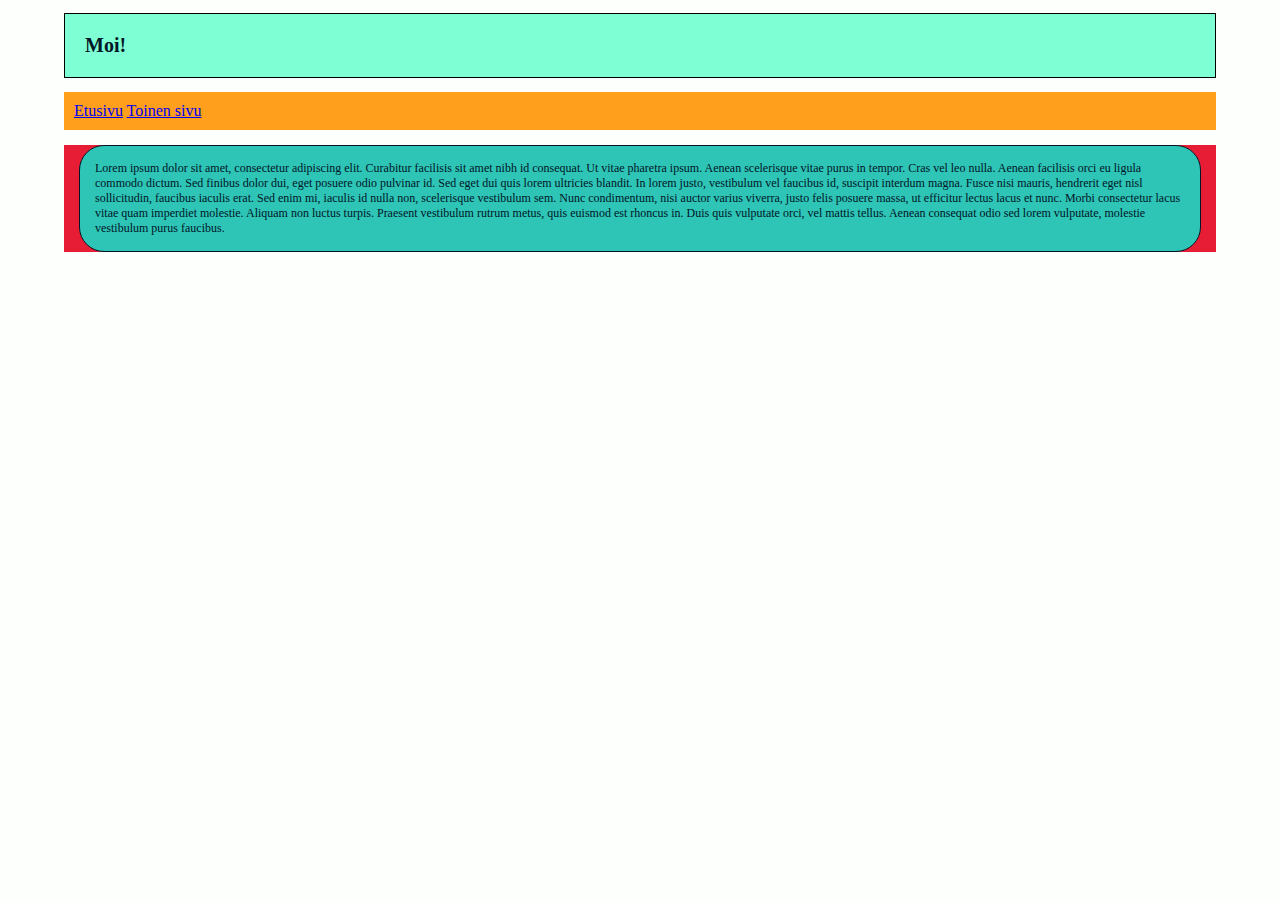
<file: index.html>
<!DOCTYPE html>
<html lang="en">

<head>
    <meta charset="UTF-8">
    <meta http-equiv="X-UA-Compatible" content="IE=edge">
    <meta name="viewport" content="width=device-width, initial-scale=1.0">
    <title>Etusivu</title>
    <link rel='stylesheet' type='text/css' media='screen' href='styles.css'>
</head>

<body>

    <div id="header">
        <h1>Moi!</h1>
    </div>
    <div id="nav">
        <a href="index.html">Etusivu</a>
        <a href="second.html">Toinen sivu</a>
    </div>
    <div id="section">
        <p>
            Lorem ipsum dolor sit amet, consectetur adipiscing elit. Curabitur facilisis sit amet nibh id consequat. Ut
            vitae pharetra ipsum. Aenean scelerisque vitae purus in tempor. Cras vel leo nulla. Aenean facilisis orci eu
            ligula commodo dictum. Sed finibus dolor dui, eget posuere odio pulvinar id. Sed eget dui quis lorem
            ultricies blandit. In lorem justo, vestibulum vel faucibus id, suscipit interdum magna. Fusce nisi mauris,
            hendrerit eget nisl sollicitudin, faucibus iaculis erat. Sed enim mi, iaculis id nulla non, scelerisque
            vestibulum sem. Nunc condimentum, nisi auctor varius viverra, justo felis posuere massa, ut efficitur lectus
            lacus et nunc. Morbi consectetur lacus vitae quam imperdiet molestie. Aliquam non luctus turpis. Praesent
            vestibulum rutrum metus, quis euismod est rhoncus in. Duis quis vulputate orci, vel mattis tellus. Aenean
            consequat odio sed lorem vulputate, molestie vestibulum purus faucibus.
        </p>
    </div>
</body>

</html>
</file>
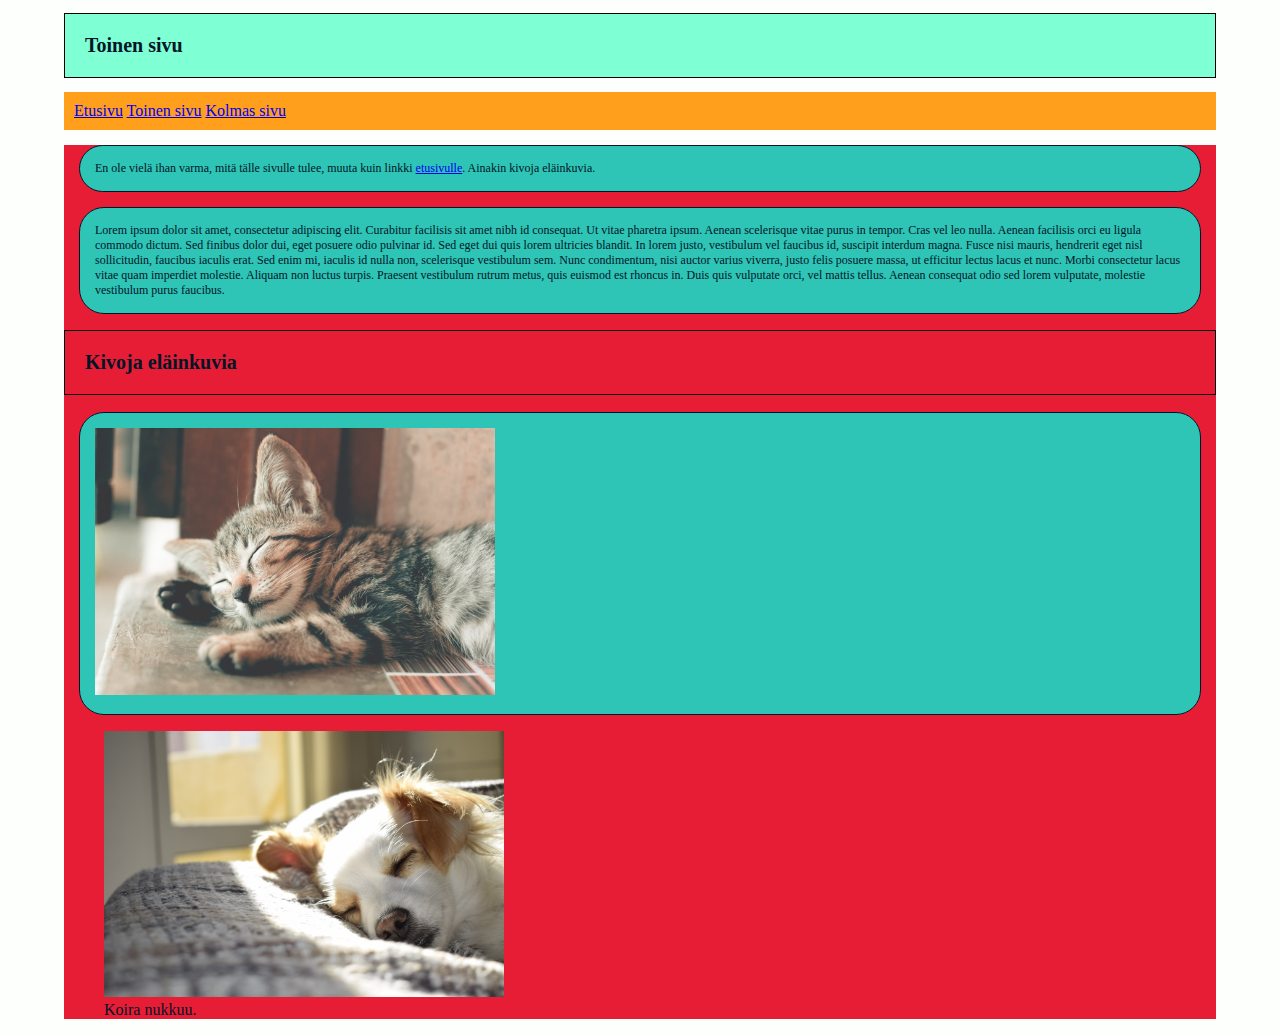
<file: second.html>
<!DOCTYPE html>
<html lang="en">

<head>
    <meta charset='utf-8'>
    <meta http-equiv='X-UA-Compatible' content='IE=edge'>
    <title>Toinen sivu</title>
    <meta name='viewport' content='width=device-width, initial-scale=1'>
    <link rel='stylesheet' type='text/css' media='screen' href='styles.css'>

</head>

<body>
    <div id="header">
        <h1>Toinen sivu</h1>
    </div>
    <div id="nav">
        <a href="index.html">Etusivu</a>
        <a href="second.html">Toinen sivu</a>
        <a href="third.html">Kolmas sivu</a>
    </div>
    <div id="section">
        <p>
            En ole vielä ihan varma, mitä tälle sivulle tulee, muuta kuin linkki
            <a href="index.html">etusivulle</a>. Ainakin kivoja eläinkuvia.
        </p>
        <p>
            Lorem ipsum dolor sit amet, consectetur adipiscing elit. Curabitur facilisis sit amet nibh id consequat. Ut
            vitae pharetra ipsum. Aenean scelerisque vitae purus in tempor. Cras vel leo nulla. Aenean facilisis orci eu
            ligula commodo dictum. Sed finibus dolor dui, eget posuere odio pulvinar id. Sed eget dui quis lorem
            ultricies
            blandit. In lorem justo, vestibulum vel faucibus id, suscipit interdum magna. Fusce nisi mauris, hendrerit
            eget
            nisl sollicitudin, faucibus iaculis erat. Sed enim mi, iaculis id nulla non, scelerisque vestibulum sem.
            Nunc
            condimentum, nisi auctor varius viverra, justo felis posuere massa, ut efficitur lectus lacus et nunc. Morbi
            consectetur lacus vitae quam imperdiet molestie. Aliquam non luctus turpis. Praesent vestibulum rutrum
            metus,
            quis euismod est rhoncus in. Duis quis vulputate orci, vel mattis tellus. Aenean consequat odio sed lorem
            vulputate, molestie vestibulum purus faucibus.
        </p>
        <h2>Kivoja eläinkuvia</h2>
        <p>
            <img src="img/pexels-ihsan-adityawarman-1056251.jpg" alt="Kissa nukkuu.">
        </p>
        <figure>
            <img src="img/pexels-christian-domingues-731022.jpg" alt="Koira nukkuu">
            <figcaption>Koira nukkuu.</figcaption>
        </figure>
    </div>
</body>

</html>
</file>
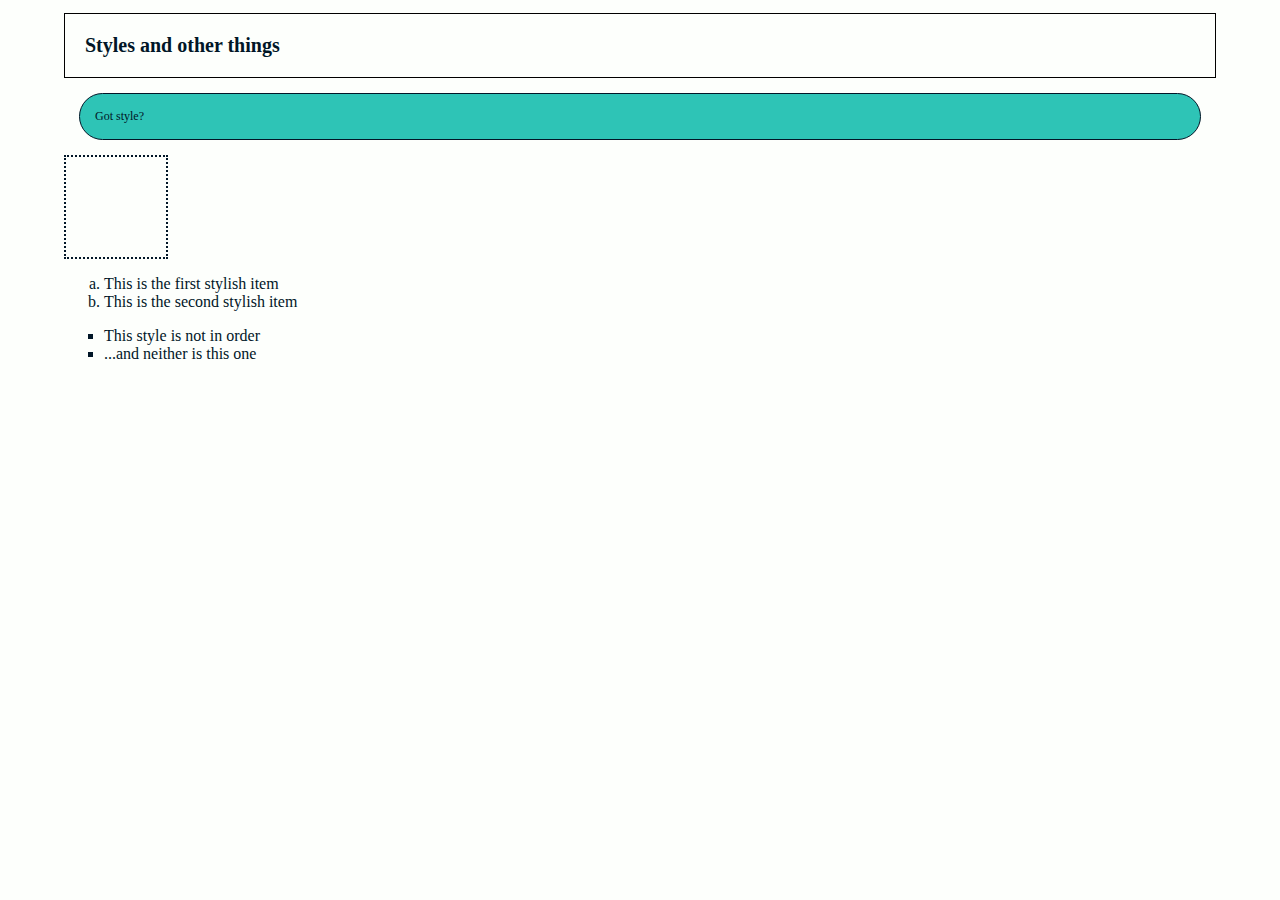
<file: styles.html>
<!DOCTYPE html>
<html lang="en">

<head>
    <meta charset="UTF-8">
    <meta http-equiv="X-UA-Compatible" content="IE=edge">
    <meta name="viewport" content="width=device-width, initial-scale=1.0">
    <link rel="stylesheet" href="styles.css">
    <title>Tyylit</title>
</head>

<body>
    <h1>Styles and other things</h1>
    <p>Got style?</p>
    <div class="lists">
    </div>
    <ol>
        <li>This is the first stylish item</li>
        <li>This is the second stylish item</li>
    </ol>
    <ul>
        <li>This style is not in order</li>
        <li>...and neither is this one</li>
    </ul>
</body>

</html>
</file>
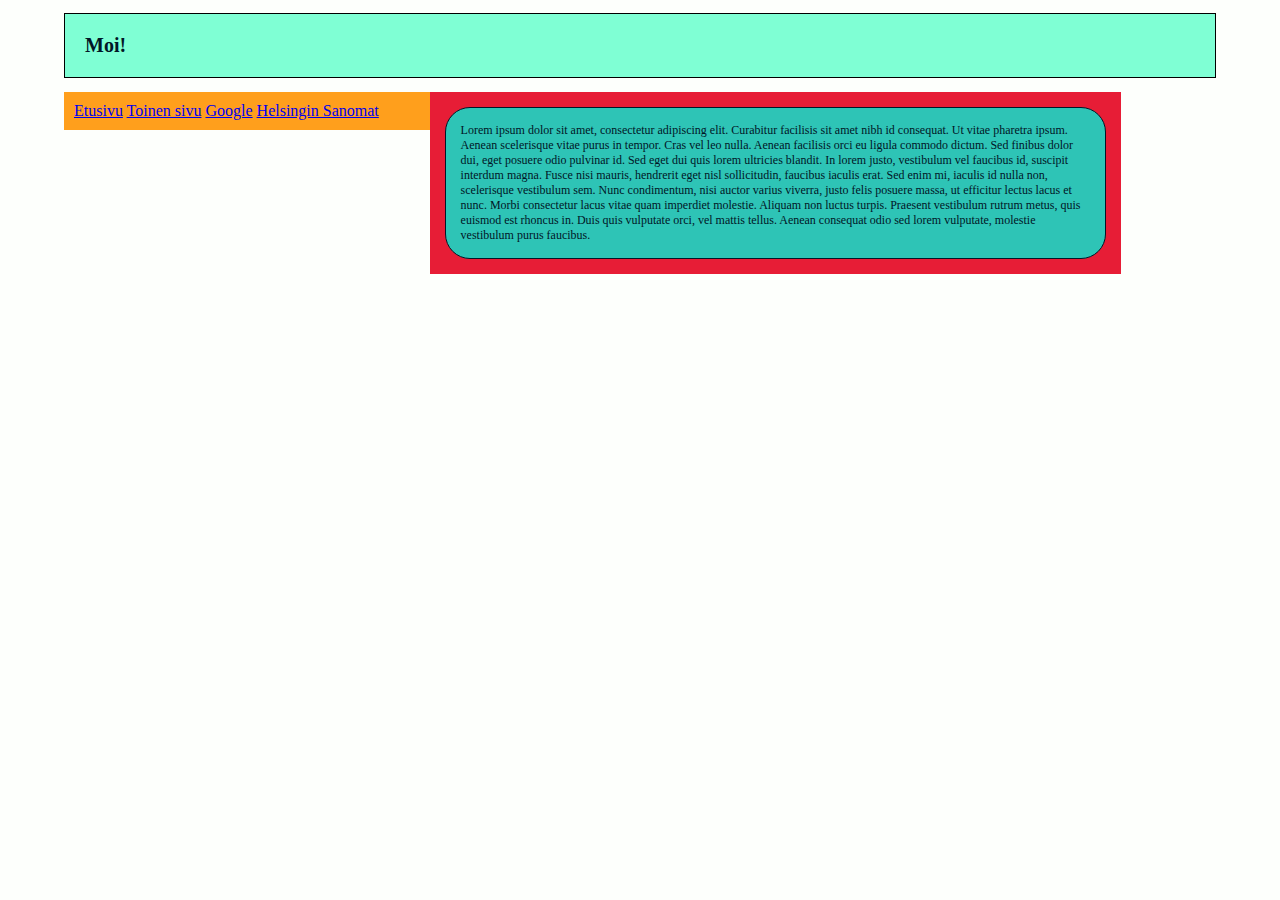
<file: third.html>
<!DOCTYPE html>
<html lang="en">

<head>
    <meta charset="UTF-8">
    <meta http-equiv="X-UA-Compatible" content="IE=edge">
    <meta name="viewport" content="width=device-width, initial-scale=1.0">
    <link rel="stylesheet" href="styles.css">
    <title>Kolmas sivu</title>
</head>

<body>

    <div id="header">
        <h1>Moi!</h1>
    </div>
    <div id="leftnav">
        <a href="index.html">Etusivu</a>
        <a href="second.html">Toinen sivu</a>
        <a href="http://www.google.com" target="_blank">Google</a>
        <a href="http://www.hs.fi" target="_blank">Helsingin Sanomat</a>
    </div>
    <div id="floatsection">
        <p>
            Lorem ipsum dolor sit amet, consectetur adipiscing elit. Curabitur facilisis sit amet nibh id consequat. Ut
            vitae pharetra ipsum. Aenean scelerisque vitae purus in tempor. Cras vel leo nulla. Aenean facilisis orci eu
            ligula commodo dictum. Sed finibus dolor dui, eget posuere odio pulvinar id. Sed eget dui quis lorem
            ultricies blandit. In lorem justo, vestibulum vel faucibus id, suscipit interdum magna. Fusce nisi mauris,
            hendrerit eget nisl sollicitudin, faucibus iaculis erat. Sed enim mi, iaculis id nulla non, scelerisque
            vestibulum sem. Nunc condimentum, nisi auctor varius viverra, justo felis posuere massa, ut efficitur lectus
            lacus et nunc. Morbi consectetur lacus vitae quam imperdiet molestie. Aliquam non luctus turpis. Praesent
            vestibulum rutrum metus, quis euismod est rhoncus in. Duis quis vulputate orci, vel mattis tellus. Aenean
            consequat odio sed lorem vulputate, molestie vestibulum purus faucibus.
        </p>
    </div>
</body>

</html>
</file>
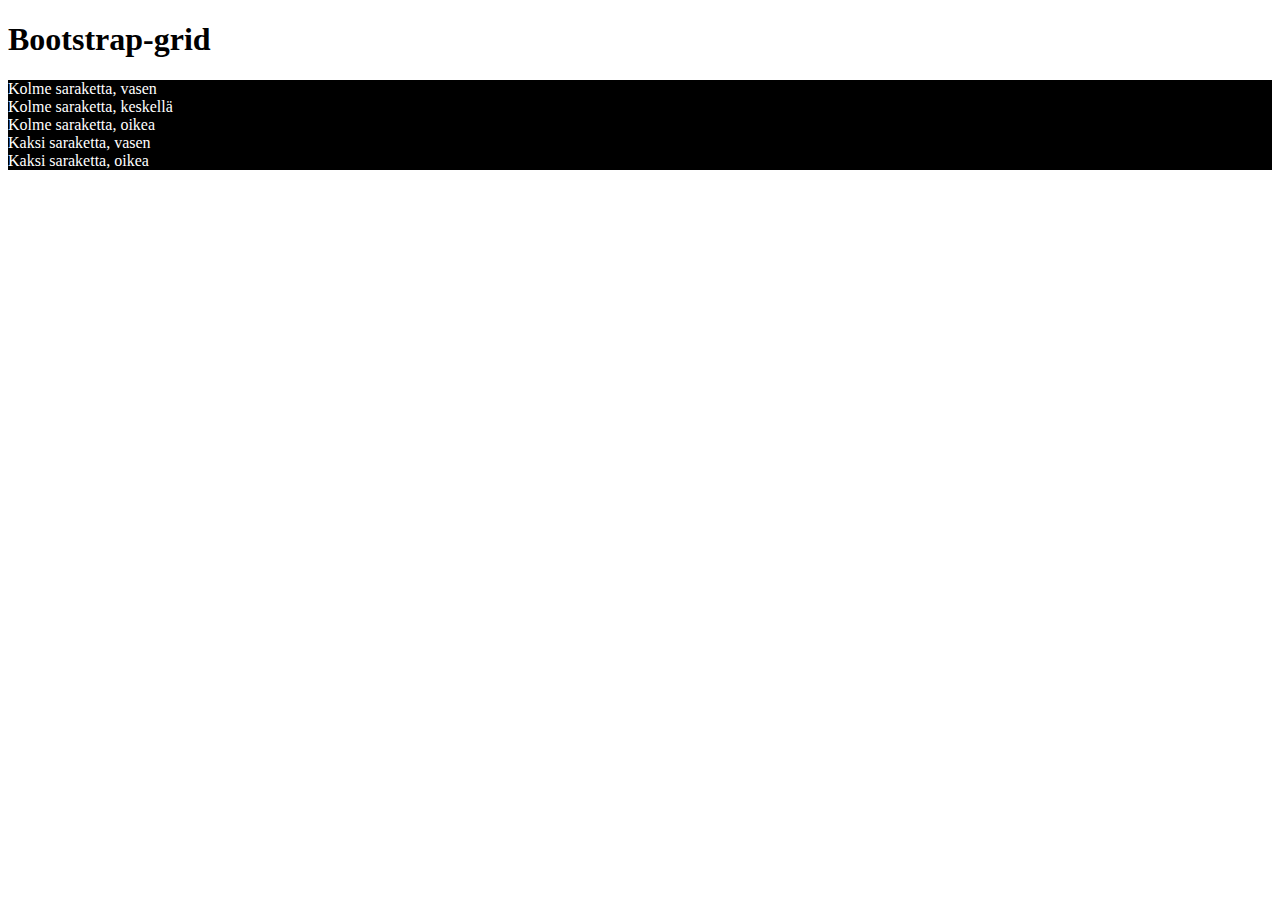
<file: bootstrap/bs.html>
<!DOCTYPE html>
<html lang="en">

<head>
    <meta charset="UTF-8">
    <meta http-equiv="X-UA-Compatible" content="IE=edge">
    <meta name="viewport" content="width=device-width, initial-scale=1.0">

    <link href="https://cdn.jsdelivr.net/npm/bootstrap@5.1.3/dist/css/bootstrap.min.css" rel="stylesheet"
        integrity="sha384-1BmE4kWBq78iYhFldvKuhfTAU6auU8tT94WrHftjDbrCEXSU1oBoqyl2QvZ6jIW3" crossorigin="anonymous">
    <link rel="stylesheet" href="omabscss.css">
    <title>Bootstrap-sivu</title>
</head>

<body>
    <div class="container pt-3">
        <h1>Bootstrap-grid</h1>
        <div class="row border-danger">
            <div class="col-md-4 text-center p-2">Kolme saraketta, vasen</div>
            <div class="col-md-4 text-center p-2">Kolme saraketta, keskellä</div>
            <div class="col-md-4 text-center p-2">Kolme saraketta, oikea</div>
        </div>
        <div class="row">
            <div class="col-md-6 text-center p-2">Kaksi saraketta, vasen</div>
            <div class="col-md-6 text-center p-2">Kaksi saraketta, oikea</div>
        </div>
    </div>
</body>

</html>
</file>
<file: styles.css>
body {
    background-color: #fdfffc;
    color: #011627;
    width: 90%;
    margin-left: auto;
    margin-right: auto;
}

#header {
    background-color: aquamarine;
}

#nav {
    background-color: #FF9F1C;
    padding: 10px;
}

#nav a:hover {
    color: red;
}

#leftnav {
    float: left;
    width: 30%;
    background-color: #FF9F1C;
    padding: 10px;
}

#section {
    background-color: #E71D36;
}

#floatsection {
    float: left;
    width: 60%;
    background-color: #E71D36;
}

h1, h2 {
    font-size: 20px;
    border: 1px solid #000;
    padding: 20px;
}

p {
    font-size: 12px;
    background-color: #2ec4b6;
    color: #011627;
    border: 1px solid #011627;
    border-radius: 25px;
    margin: 15px;
    padding: 15px;

}

.lists {
    border: 2px dotted;
    width: 100px;
    height: 100px;
}

ol {
    list-style-type: lower-alpha;
}

ul {
    list-style-type: square;
}

img {
    width: 400px;
}
</file>
<file: bootstrap/omabscss.css>
.row {
    background: #000;
    color: #fff;
    justify-content: center;
}
</file>
